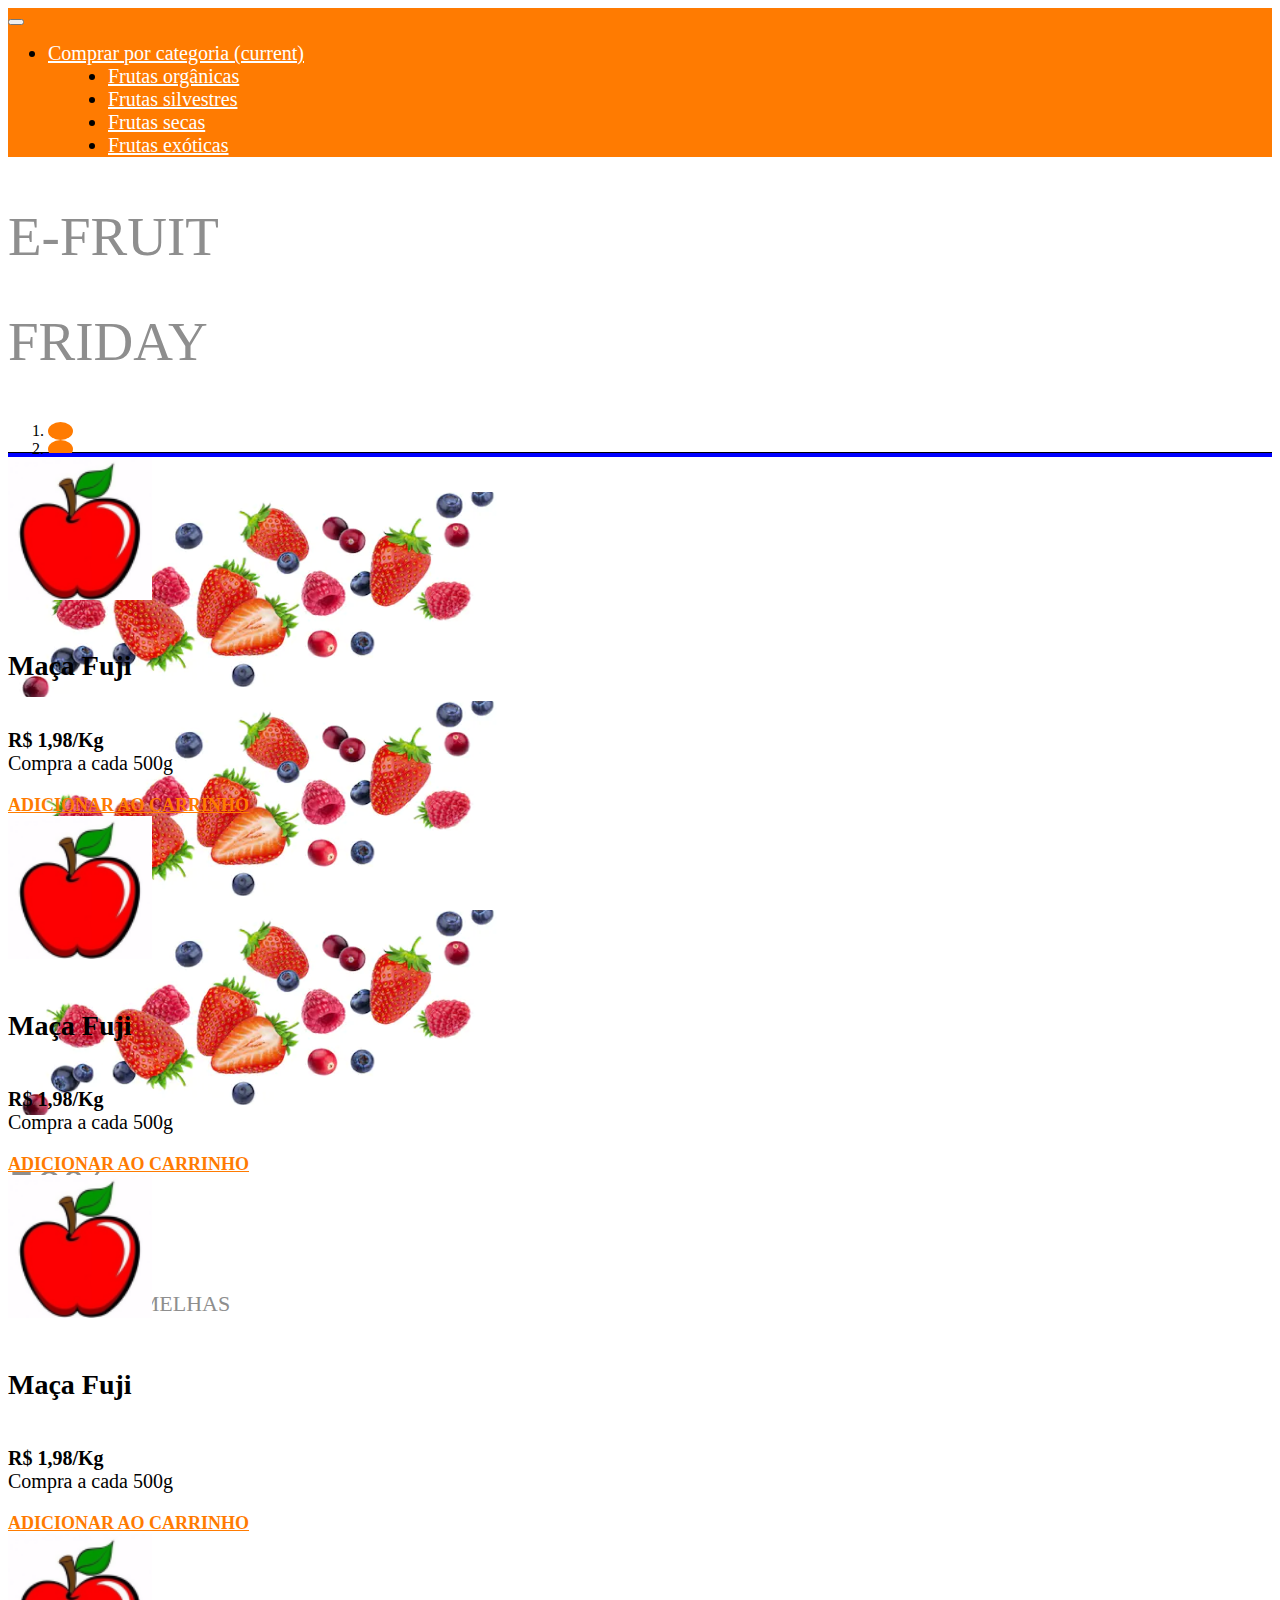
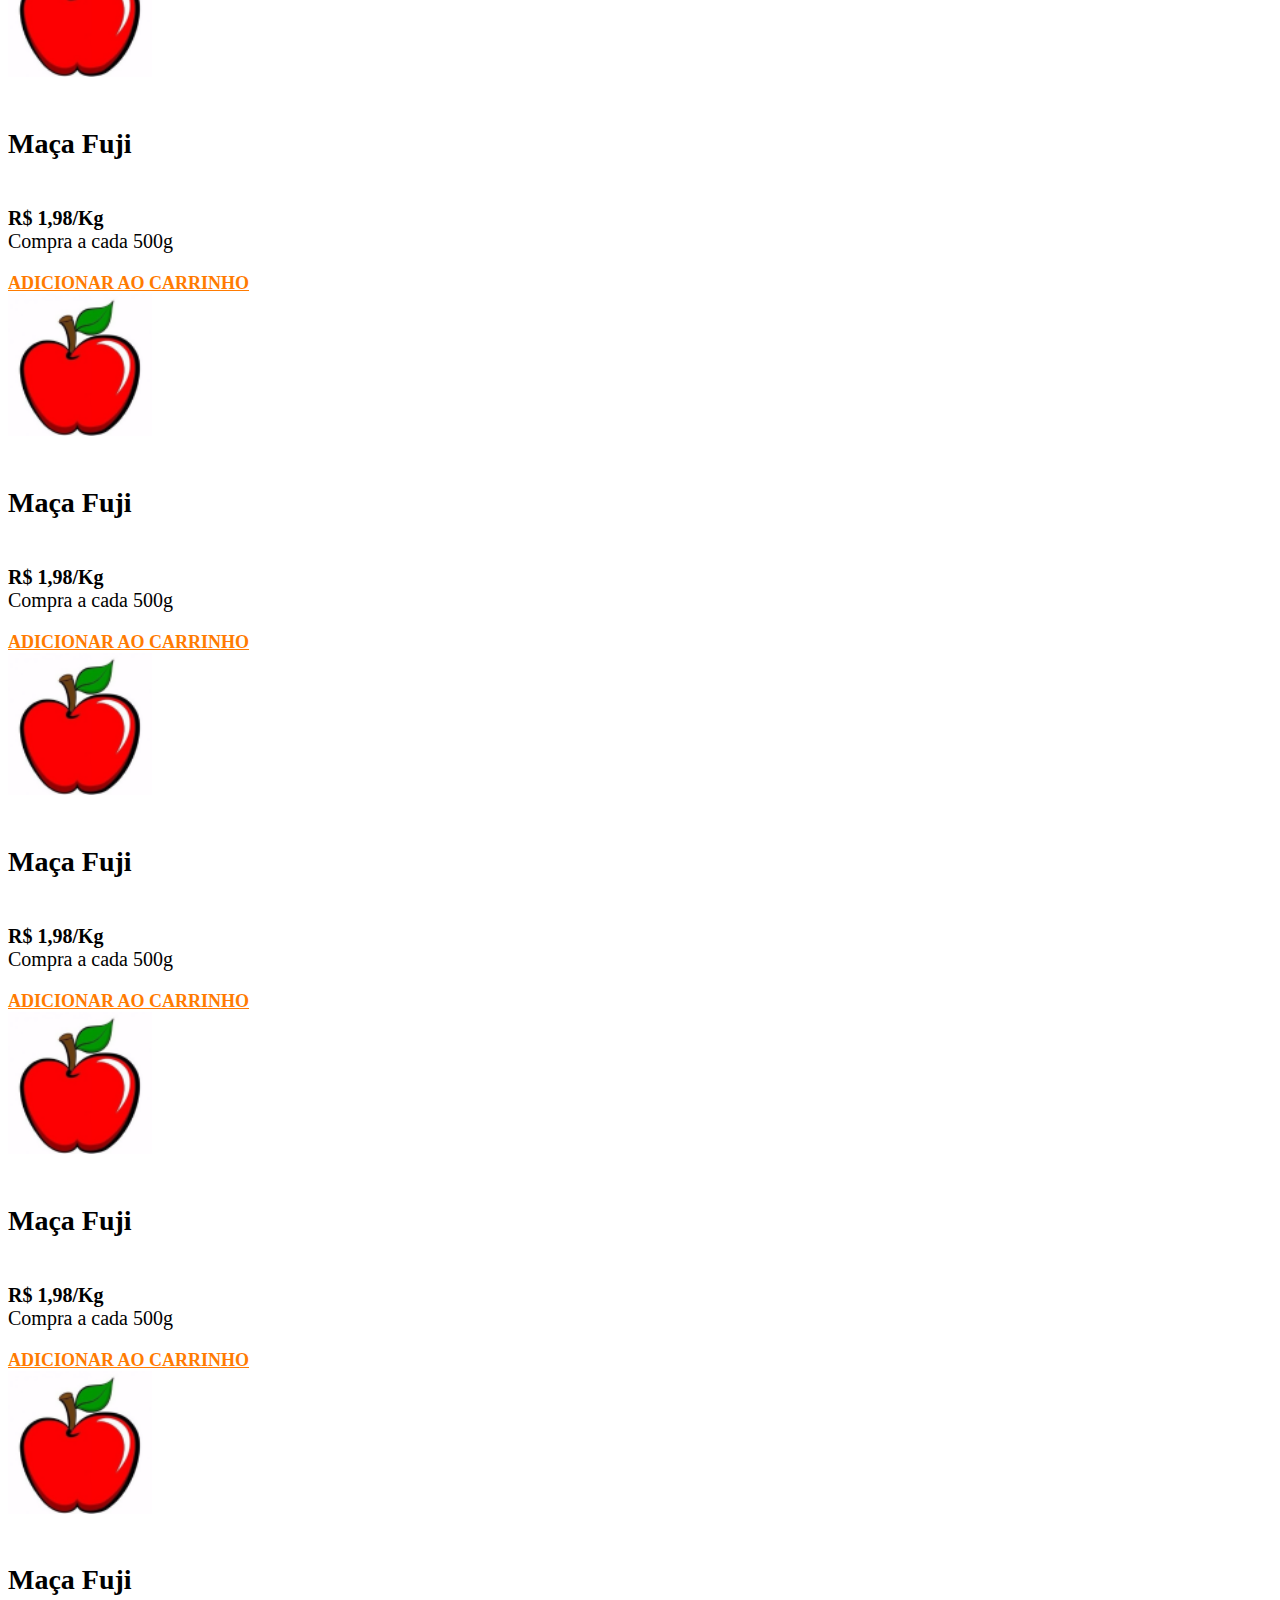
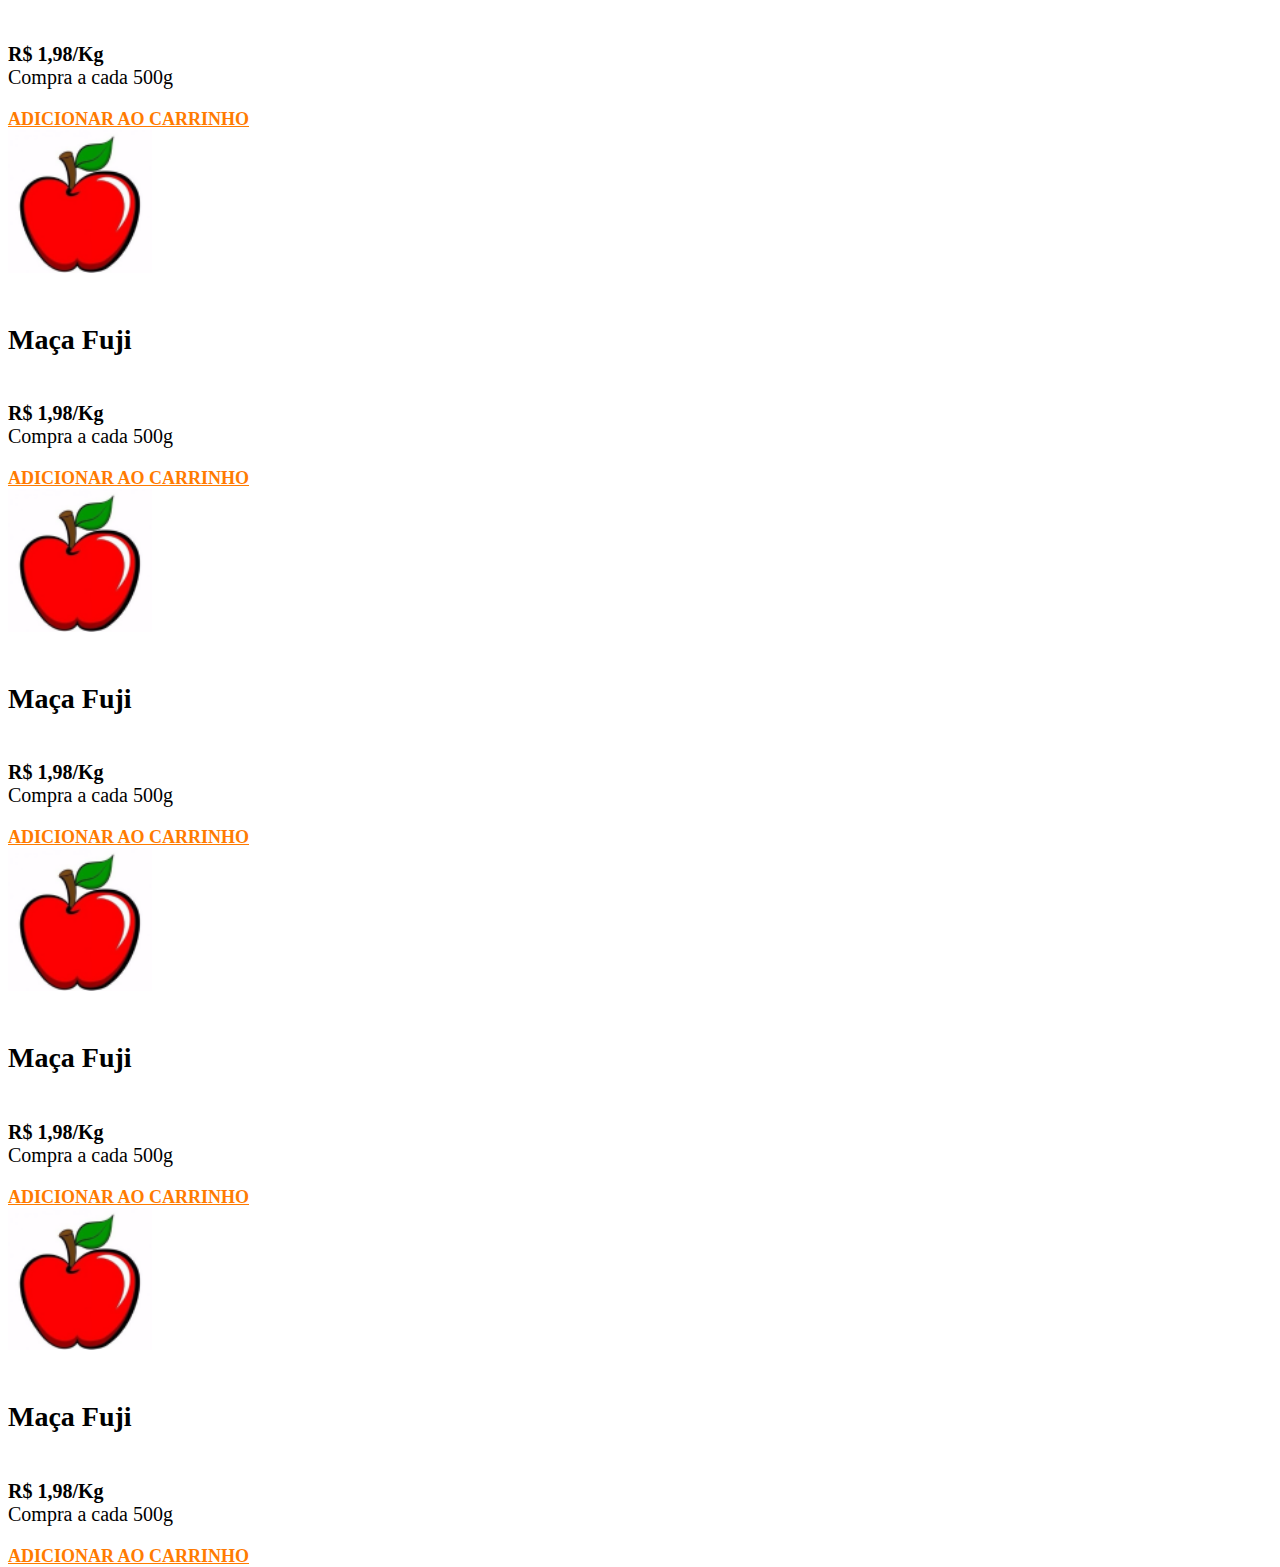
<file: products-page.html>
<!DOCTYPE html>
<html lang="br">
<head>
  <!-- Bootstrap -->
  <link rel="stylesheet" href="https://cdn.jsdelivr.net/npm/bootstrap@4.5.3/dist/css/bootstrap.min.css" integrity="sha384-TX8t27EcRE3e/ihU7zmQxVncDAy5uIKz4rEkgIXeMed4M0jlfIDPvg6uqKI2xXr2" crossorigin="anonymous">
  <script src="https://cdnjs.cloudflare.com/ajax/libs/jquery/1.11.3/jquery.min.js"></script>
  <script src="https://cdn.jsdelivr.net/npm/popper.js@1.16.1/dist/umd/popper.min.js" integrity="sha384-9/reFTGAW83EW2RDu2S0VKaIzap3H66lZH81PoYlFhbGU+6BZp6G7niu735Sk7lN" crossorigin="anonymous"></script>
  <script src="https://cdn.jsdelivr.net/npm/bootstrap@4.5.3/dist/js/bootstrap.min.js" integrity="sha384-w1Q4orYjBQndcko6MimVbzY0tgp4pWB4lZ7lr30WKz0vr/aWKhXdBNmNb5D92v7s" crossorigin="anonymous"></script>
  <link rel="stylesheet" type="text/css" href="style.css">
  <meta charset="utf-8">
  <title>E-Fruit</title>
</head>
<body>
  <nav class="navbar navbar-expand-lg navbar-light bg-light">
    <button class="navbar-toggler" type="button" data-toggle="collapse" data-target="#navbarNav" aria-controls="navbarNav" aria-expanded="false" aria-label="Toggle navigation">
      <span class="navbar-toggler-icon"></span>
    </button>
    <div class="collapse navbar-collapse" id="navbarNav">
      <ul class="navbar-nav">
        <li class="nav-item active">
          <a class="nav-link" href="#">Comprar por categoria <span class="sr-only">(current)</span></a>
        </li>
        <li class="nav-item">
          <a class="nav-link" href="#">Frutas orgânicas</a>
        </li>
        <li class="nav-item">
          <a class="nav-link" href="#">Frutas silvestres</a>
        </li>
        <li class="nav-item">
          <a class="nav-link" href="#">Frutas secas</a>
        </li>
        <li class="nav-item">
          <a class="nav-link" href="#">Frutas exóticas</a>
        </li>
      </ul>
    </div>
  </nav>
  <div class="container-fluid ">
    <div class="row slider-fruit">
      <div class="col-4 d-flex justify-content-center align-items-center" style="line-height: 50px;flex-direction:column;">
        <p class="left-slider">E-FRUIT</p>
        <p class="left-slider">FRIDAY</p>
      </div>
      <div class="col-4">
        <div id="carouselExampleIndicators" class="carousel slide" data-ride="carousel">
          <ol class="carousel-indicators">
            <li data-target="#carouselExampleIndicators" data-slide-to="0" class="active"></li>
            <li data-target="#carouselExampleIndicators" data-slide-to="1"></li>
            <li data-target="#carouselExampleIndicators" data-slide-to="2"></li>
          </ol>
          <div class="carousel-inner">
            <div class="carousel-item active">
              <img src="img\frutas-slider.png" class="d-block w-100" alt="...">
            </div>
            <div class="carousel-item">
              <img src="img\frutas-slider.png" class="d-block w-100" alt="...">
            </div>
            <div class="carousel-item">
              <img src="img\frutas-slider.png" class="d-block w-100" alt="...">
            </div>
          </div>
        </div>
      </div>
      <div class="col-4 d-flex justify-content-center align-items-center flex-column" style="line-height: 30px;">
        <p class="left-slider">50%</p>
        <p class="text-center" style="font-size:22px;color: #8E8E8E;">EM TODAS AS<br>FRUTAS VERMELHAS</p>
      </div>

    </div>
    <div class="row" style="height:300px">
      <div class="col-2" style="border:2px solid blue">

      </div>
      <div class="offset-1 col-9">
        <div class="row mb-5 mt-4">
          <div class="col-12 flex-row d-flex align-items-center justify-content-around">
            <div class="card d-flex align-items-center" style="width: 18rem;">
              <img class="card-img-top" src="img\apple.png" alt="Card image cap">
              <div class="card-body text-center">
                <h5 class="card-title">Maça Fuji</h5>
                <p class="card-text price mt-4"><strong>R$ 1,98/Kg</strong><br>Compra a cada 500g</p>
              </div>
              <div class="card-body">
                <strong><a href="#" class="card-link">ADICIONAR AO CARRINHO</a></strong>
              </div>
            </div>

            <div class="card d-flex align-items-center" style="width: 18rem;">
              <img class="card-img-top" src="img\apple.png" alt="Card image cap">
              <div class="card-body text-center">
                <h5 class="card-title">Maça Fuji</h5>
                <p class="card-text price mt-4"><strong>R$ 1,98/Kg</strong><br>Compra a cada 500g</p>
              </div>
              <div class="card-body">
                <strong><a href="#" class="card-link">ADICIONAR AO CARRINHO</a></strong>
              </div>
            </div>
            <div class="card d-flex align-items-center" style="width: 18rem;">
              <img class="card-img-top" src="img\apple.png" alt="Card image cap">
              <div class="card-body text-center">
                <h5 class="card-title">Maça Fuji</h5>
                <p class="card-text price mt-4"><strong>R$ 1,98/Kg</strong><br>Compra a cada 500g</p>
              </div>
              <div class="card-body">
                <strong><a href="#" class="card-link">ADICIONAR AO CARRINHO</a></strong>
              </div>
            </div>
          </div>
        </div>
        <div class="row mb-5">
          <div class="col-12 flex-row d-flex align-items-center justify-content-around">
            <div class="card d-flex align-items-center" style="width: 18rem;">
              <img class="card-img-top" src="img\apple.png" alt="Card image cap">
              <div class="card-body text-center">
                <h5 class="card-title">Maça Fuji</h5>
                <p class="card-text price mt-4"><strong>R$ 1,98/Kg</strong><br>Compra a cada 500g</p>
              </div>
              <div class="card-body">
                <strong><a href="#" class="card-link">ADICIONAR AO CARRINHO</a></strong>
              </div>
            </div>

            <div class="card d-flex align-items-center" style="width: 18rem;">
              <img class="card-img-top" src="img\apple.png" alt="Card image cap">
              <div class="card-body text-center">
                <h5 class="card-title">Maça Fuji</h5>
                <p class="card-text price mt-4"><strong>R$ 1,98/Kg</strong><br>Compra a cada 500g</p>
              </div>
              <div class="card-body">
                <strong><a href="#" class="card-link">ADICIONAR AO CARRINHO</a></strong>
              </div>
            </div>
            <div class="card d-flex align-items-center" style="width: 18rem;">
              <img class="card-img-top" src="img\apple.png" alt="Card image cap">
              <div class="card-body text-center">
                <h5 class="card-title">Maça Fuji</h5>
                <p class="card-text price mt-4"><strong>R$ 1,98/Kg</strong><br>Compra a cada 500g</p>
              </div>
              <div class="card-body">
                <strong><a href="#" class="card-link">ADICIONAR AO CARRINHO</a></strong>
              </div>
            </div>
          </div>
        </div>
        <div class="row mb-5">
          <div class="col-12 flex-row d-flex align-items-center justify-content-around">
            <div class="card d-flex align-items-center" style="width: 18rem;">
              <img class="card-img-top" src="img\apple.png" alt="Card image cap">
              <div class="card-body text-center">
                <h5 class="card-title">Maça Fuji</h5>
                <p class="card-text price mt-4"><strong>R$ 1,98/Kg</strong><br>Compra a cada 500g</p>
              </div>
              <div class="card-body">
                <strong><a href="#" class="card-link">ADICIONAR AO CARRINHO</a></strong>
              </div>
            </div>

            <div class="card d-flex align-items-center" style="width: 18rem;">
              <img class="card-img-top" src="img\apple.png" alt="Card image cap">
              <div class="card-body text-center">
                <h5 class="card-title">Maça Fuji</h5>
                <p class="card-text price mt-4"><strong>R$ 1,98/Kg</strong><br>Compra a cada 500g</p>
              </div>
              <div class="card-body">
                <strong><a href="#" class="card-link">ADICIONAR AO CARRINHO</a></strong>
              </div>
            </div>
            <div class="card d-flex align-items-center" style="width: 18rem;">
              <img class="card-img-top" src="img\apple.png" alt="Card image cap">
              <div class="card-body text-center">
                <h5 class="card-title">Maça Fuji</h5>
                <p class="card-text price mt-4"><strong>R$ 1,98/Kg</strong><br>Compra a cada 500g</p>
              </div>
              <div class="card-body">
                <strong><a href="#" class="card-link">ADICIONAR AO CARRINHO</a></strong>
              </div>
            </div>
          </div>
        </div>
        <div class="row mb-5">
          <div class="col-12 flex-row d-flex align-items-center justify-content-around">
            <div class="card d-flex align-items-center" style="width: 18rem;">
              <img class="card-img-top" src="img\apple.png" alt="Card image cap">
              <div class="card-body text-center">
                <h5 class="card-title">Maça Fuji</h5>
                <p class="card-text price mt-4"><strong>R$ 1,98/Kg</strong><br>Compra a cada 500g</p>
              </div>
              <div class="card-body">
                <strong><a href="#" class="card-link">ADICIONAR AO CARRINHO</a></strong>
              </div>
            </div>

            <div class="card d-flex align-items-center" style="width: 18rem;">
              <img class="card-img-top" src="img\apple.png" alt="Card image cap">
              <div class="card-body text-center">
                <h5 class="card-title">Maça Fuji</h5>
                <p class="card-text price mt-4"><strong>R$ 1,98/Kg</strong><br>Compra a cada 500g</p>
              </div>
              <div class="card-body">
                <strong><a href="#" class="card-link">ADICIONAR AO CARRINHO</a></strong>
              </div>
            </div>
            <div class="card d-flex align-items-center" style="width: 18rem;">
              <img class="card-img-top" src="img\apple.png" alt="Card image cap">
              <div class="card-body text-center">
                <h5 class="card-title">Maça Fuji</h5>
                <p class="card-text price mt-4"><strong>R$ 1,98/Kg</strong><br>Compra a cada 500g</p>
              </div>
              <div class="card-body">
                <strong><a href="#" class="card-link">ADICIONAR AO CARRINHO</a></strong>
              </div>
            </div>
          </div>
        </div>
      </div>
    </div>
  </div>

</body>
</html>
</file>
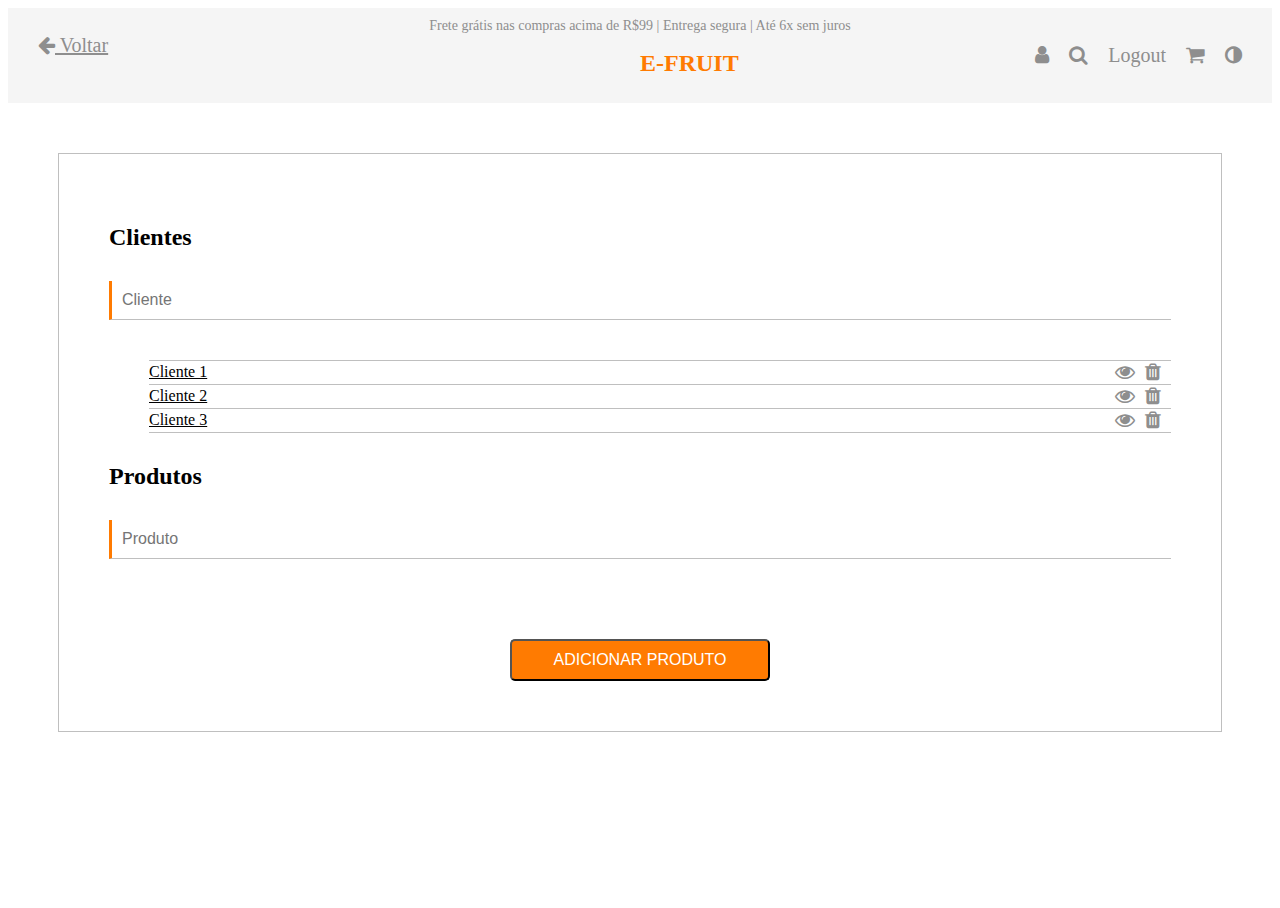
<file: frontend/admin.html>
﻿<!DOCTYPE html>
<html lang="br">
<head>
    <!-- Bootstrap -->
    <link rel="stylesheet" href="https://cdn.jsdelivr.net/npm/bootstrap@4.5.3/dist/css/bootstrap.min.css" integrity="sha384-TX8t27EcRE3e/ihU7zmQxVncDAy5uIKz4rEkgIXeMed4M0jlfIDPvg6uqKI2xXr2" crossorigin="anonymous">
    <script src="https://cdnjs.cloudflare.com/ajax/libs/jquery/1.11.3/jquery.min.js"></script>
    <script src="https://cdn.jsdelivr.net/npm/popper.js@1.16.1/dist/umd/popper.min.js" integrity="sha384-9/reFTGAW83EW2RDu2S0VKaIzap3H66lZH81PoYlFhbGU+6BZp6G7niu735Sk7lN" crossorigin="anonymous"></script>
    <script src="https://cdn.jsdelivr.net/npm/bootstrap@4.5.3/dist/js/bootstrap.min.js" integrity="sha384-w1Q4orYjBQndcko6MimVbzY0tgp4pWB4lZ7lr30WKz0vr/aWKhXdBNmNb5D92v7s" crossorigin="anonymous"></script>
    <script src='api.js'></script>
    <link rel="stylesheet" href="https://cdnjs.cloudflare.com/ajax/libs/font-awesome/4.7.0/css/font-awesome.min.css">
    <link rel="stylesheet" type="text/css" href="style.css">
    <meta charset="utf-8">
    <title>E-Fruit</title>
</head>
<body>

  <!--Modal Cliente-->
  <div class='modal-background' id='modal-background'></div>
  <div class='modal-container' id='modal-client'>
    <div class='client-container'>
      <div class='client-info'>
        <img class='client-image' src='img\avatar.png' alt='Apple' />
        <strong id=client-name> Cliente 1 </strong>
        <div class="item-prop-container">
          <div class='align-item-prop'>
            <span>Nome Completo</span>
            <span>Cliente 1</span>
          </div>
          <div class='align-item-prop'>
            <span>Email</span>
            <span>cliente1@dominio.com</span>
          </div>
          <div class='align-item-prop'>
            <span>Telefone</span>
            <span>(12) 34567890</span>
          </div>
        </div>
      </div>
    </div>
  </div>

  <!--Modal Produto-->
  <div class='modal-background' id='modal-background'></div>
  <div class='modal-container' id='modal-product'>
    <div class='product-container'>
      <div class='product-info'>
        <img class='product-image' src='img\apple.png' alt='Apple' />
        <strong id=product-name></strong>
        <div class="item-prop-container">
          <div class='align-item-prop'>
            <span>Preço por kilo:</span>
            <input id="product-value" type="number" />
            <span>R$</span>
          </div>
          <div class='align-item-prop'>
            <span>Peso estimado por item:</span>
            <input disabled type="number" value="300" />
            <span>g</span>
          </div>
        </div>
      </div>
      <button id="save-product-button" class="btn orange-button">ATUALIZAR PRODUTO</button>
    </div>
  </div>

  <div class="top-bar">
    <spam>Frete grátis nas compras acima de R$99 | Entrega segura | Até 6x sem juros</spam>
    <div class="top-bar-nav">
      <a href="products-page.html" class="small-icon top-bar-back"><i class="fa fa-arrow-left"></i> Voltar</a>
      <h1 class="small-logo">e-fruit</h1>
      <ul class="top-bar-links">
        <li><a href="admin.html" class="small-icon"><i class="fa fa-user"></i></a></li>
        <li><a href="#" class="small-icon"><i class="fa fa-search"></i></a></li>
        <li><span onclick='logout()' style='cursor: pointer;' class="small-icon">Logout</span></li>
        <li><a href="#" class="small-icon"><i class="fa fa-shopping-cart"></i></a></li>
        <li id="adjust-contrast"><a href="#" class="small-icon"><i class="fa fa-adjust"></i></a></li>
      </ul>
    </div>
  </div>

  <!--Conteúdo principal-->
  <div class="admin-main-box">
    <h2>Clientes</h2>
    <input class="admin-search" type="text" name="cliente" placeholder="Cliente" />
    <ul>
      <!--Temporário antes de integrar com backend-->
      <li class="admin-list-item">
        <a href="#">Cliente 1</a>
        <a href="#" onClick="openModal('client')" class="small-icon"><i class="fa fa-eye"></i></a>
        <a href="#" class="small-icon"><i class="fa fa-trash"></i></a>
      </li>
      <li class="admin-list-item">
        <a href="#">Cliente 2</a>
        <a href="#" onClick="openModal('client')" class="small-icon"><i class="fa fa-eye"></i></a>
        <a href="#" class="small-icon"><i class="fa fa-trash"></i></a>
      </li>
      <li class="admin-list-item">
        <a href="#">Cliente 3</a>
        <a href="#" onClick="openModal('client')" class="small-icon"><i class="fa fa-eye"></i></a>
        <a href="#" class="small-icon"><i class="fa fa-trash"></i></a>
      </li>
    </ul>
    <h2>Produtos</h2>
    <input class="admin-search" type="text" name="produto" placeholder="Produto" />
    <ul id="products" class="admin-list">
    </ul>
    <button class="btn orange-button">ADICIONAR PRODUTO</button>
  </div>
  <script type="text/javascript">
    function handleContrast(changeValue) {
      let isHighContrast = JSON.parse(localStorage.getItem("efruit:isHighContrast")) || false;

      if (changeValue) {
        isHighContrast = !isHighContrast;
        localStorage.setItem("efruit:isHighContrast", isHighContrast);
      }

      if (isHighContrast) {
        document.documentElement.style.setProperty("--primary", "#FFF");
        document.documentElement.style.setProperty("--secundary", "#F5F5F5");
        document.documentElement.style.setProperty("--white", "#000");
        document.documentElement.style.setProperty("--grey", "#8E8E8E");
      } else {
        document.documentElement.style.setProperty("--primary", "#FF7B01");
        document.documentElement.style.setProperty("--secundary", "#F5F5F5");
        document.documentElement.style.setProperty("--white", "#FFF");
        document.documentElement.style.setProperty("--grey", "#8E8E8E");
      }
    }

    window.onload = function () {
      handleContrast(false);

      loadProducts();
    }

    const logout = () => {
      delete localStorage['efruit:user'];
      delete localStorage['cart'];
      window.location.href = 'index.html';
    };

    const modalBackground = document.getElementById('modal-background');
    modalBackground.onclick = (e) => {
      e.preventDefault();

      const body = document.getElementsByTagName('body')[0];
      body.classList.remove('stop-scrolling');

      const modalBackground = document.getElementById('modal-background');
      const modalProduct = document.getElementById('modal-product');
      const modalClient = document.getElementById('modal-client');

      modalBackground.style.visibility = 'hidden';
      modalProduct.style.visibility = 'hidden';
      modalClient.style.visibility = 'hidden';
    };

    const openModal = (type, productId, product) => {

      const modalBackground = document.getElementById('modal-background');
      const modal = type === 'product' ?
        document.getElementById('modal-product') :
        document.getElementById('modal-client');

      modalBackground.style.visibility = 'visible';
      modal.style.visibility = 'visible';

      document.documentElement.scrollTop = 0;

      const body = document.getElementsByTagName('body')[0];
      body.classList.add('stop-scrolling');

      document.getElementById("product-name").innerHTML = product.name;
      document.getElementById("product-value").value = product.price;

      document.getElementById("save-product-button").onclick = () => {
        product.name = document.getElementById("product-name").innerHTML;
        product.price = parseInt(document.getElementById("product-value").value);

        apiUPDATE(`/product/${productId}`, product);
      };
    };

    const adjustContrastButton = document.getElementById("adjust-contrast");
    adjustContrastButton.onclick = () => {
      handleContrast(true);
    }

    const loadProducts = async () => {
      const response = await apiGET('/product');

      if (response.status) {
        const products = document.getElementById('products');
        for (let productId in response.products) {
          let li = document.createElement("li");
          li.classList.add("admin-list-item");

          let a = document.createElement("a");
          a.innerHTML = response.products[productId].name;
          li.appendChild(a);

          a = document.createElement("a");
          a.classList.add("small-icon");
          let i = document.createElement("i");
          i.classList.add("fa", "fa-eye");
          a.appendChild(i);
          a.onclick = () => openModal('product', productId, response.products[productId]);
          li.appendChild(a);

          a = document.createElement("a");
          a.classList.add("small-icon");
	 
	  a.onclick = () => {
	    _apiRequest(`/product/${response.products[productId].id}`, 'DELETE');
	    window.location.reload(true);
	  };
          i = document.createElement("i");
          i.classList.add("fa", "fa-trash");
          a.appendChild(i);
          li.appendChild(a);

          products.appendChild(li);
        }
      }
    }
  </script>
</body>
</html>
</file>
<file: style.css>
/* Login - Web */
.login,.signup {
  background: url("img/frutas.png") no-repeat;
  background-size: cover;
}
html, body {
  height:100%;
}
.navbar {
  background-color: #FF7B01 !important;
}
.navbar a {
  color: #fff !important;
}
.navbar .collapse {
  justify-content: center;
}
.navbar .collapse li{
  margin-left: 60px;
  font-size: 20px;
}
.navbar .collapse li:nth-child(1){
  margin-left: 0px !important;
}
.login .container, .signup .container {
  height: 100%;
  display: flex;
  justify-content: center;
  align-items: center;
}
.background-card {
  border-radius: 5px;
  height: 810px;
  width:800px;
  background-color: #FFFFFF;
}
.centralize-container {
  display: flex;
  justify-content: center;
  align-items: flex-start;
}
.login-text {
  color: #FF7B01;
  font-size: 25px;
}
.centralize-container form {
  width: 65%;
}
.orange-button {
  padding: 10px 41px;
  color: #FFFFFF;
  background: #FF7B01;
  border-radius: 5px;
  font-size: 16px;
}
.forgot-password {
  color: #000000;
  font-size: 14px;
}
.signup-button {
  padding: 10px 9px;
  color: #000000;
  background: #FFFFFF;
  border: 1px solid #FF7B01;
  border-radius: 5px;
  font-size: 16px;
}
#carouselExampleIndicators {
  height: 100%;
}
.slider-fruit {
  height: 240px;
  border-bottom: 1px solid #000000;
}
.carousel-indicators li {
  background: #FF7B01;
  border-radius: 50%;
  width: 25px;
}
.left-slider {
  color: #8E8E8E;
  font-size: 55px;
}
.card-img-top {
  width: 50%;
}
.card-link {
  color: #FF7B01;
  font-size: 18px;
  text-decoration: underline;
}
.card-title {
  font-size: 28px;
}
.card-text.price {
  font-size: 20px;
}
</file>
<file: frontend/style.css>
:root {
  font-size: 62.5%;
  --primary: #FF7B01;
  --secundary: #F5F5F5;
  --white: #FFF;
  --grey: #8E8E8E;
}

body {
  background-color: var(--white);
}

/* Login - Web */
.login,.signup {
  background: url("img/frutas.png") no-repeat;
  background-size: cover;
}
html, body {
  height:100%;
}

label {
  font-size: 1.6rem;
}

.form-control {
  font-size: 1.6rem;
  line-height: 1.5rem;
  border-radius: 0.5rem;
}

.navbar {
  background-color: var(--primary) !important;
}
.navbar a {
  color: var(--white) !important;
}
.navbar .collapse {
  justify-content: center;
}
.navbar .collapse li{
  margin-left: 6.0rem;
  font-size: 2.0rem;
}
.navbar .collapse li:nth-child(1){
  margin-left: 0px !important;
}
.navbar .container-fluid .row {
  width: 100% !important;
}
.navbar-expand-lg {
  position: sticky;
  top: 0;
  z-index: 2;
}
.login .container, .signup .container {
  height: 100%;
  display: flex;
  justify-content: center;
  align-items: center;
}
.signup .background-card{
  height: 81.0rem;
}
.background-card {
  border-radius: .5rem;
  height: 70.0rem;
  width:80.0rem;
  background-color: var(--white);
}
.centralize-container {
  display: flex;
  justify-content: center;
  align-items: flex-start;
}
.login-text {
  color: var(--primary);
  font-size: 2.5rem;
}
.centralize-container form {
  width: 65%;
}
.orange-button {
  padding: 1.0rem 4.1rem;
  color: var(--white);
  background: var(--primary);
  border-radius: .5rem;
  font-size: 1.6rem;
}
.forgot-password {
  color: #000000;
  font-size: 1.4rem;
}
.signup-button {
  padding: 1.0rem .9rem;
  color: #000000;
  background: var(--white);
  border: .1rem solid var(--primary);
  border-radius: .5rem;
  font-size: 1.6rem;
}
#carouselExampleIndicators {
  height: 100%;
}
.slider-fruit {
  height: 24.0rem;
}
.slider-fruit>div {
  line-height: 5.0rem;
  flex-direction:column;
}
.slider-fruit div:last-child {
  line-height: 3.0rem;
}
.slider-fruit div:last-child p:last-child {
  font-size:2.2rem;
  color: var(--grey);
}
.carousel-indicators li {
  background: var(--primary);
  border-radius: 50%;
  width: 2.5rem;
}
.left-slider {
  color: var(--grey);
  font-size: 5.5rem;
}
.card-img-top {
  width: 50%;
}
.card-link {
  color: var(--primary);
  font-size: 1.8rem;
  text-decoration: underline;
  cursor: pointer;
}
.card-title {
  font-size: 2.8rem;
}
.card-text, .card-text.price {
  font-size: 2.0rem;
}

#products-list {
  height:30.0rem;
  justify-content: center;
  align-items: center;
}

.modal-container {
  width: 40.0rem;
  height: 50rem;
  background-color: white;
  position: absolute;
  z-index: 99;
  box-shadow: .1rem .3rem .8rem #888888;
  margin-left: auto;
  margin-right: auto;
  left: 0;
  right: 0;
  top: 10%;
  visibility: hidden;
  border-radius: 2.0rem;
  font-size: 1.6rem;
}
.modal,
.modal-title,
.product-container,
.forgot-password,
#cart-total-message,
#cart-total-value,
#cart-finish-button,
#delivery-subtotal-message,
#delivery-subtotal-value,
#delivery-message,
#delivery-value,
#delivery-total-message,
#delivery-total-value {
  font-size: 2.0rem;
}
.row {
  width: initial !important;
}
.button-rounded {
  background-color: var(--primary);
  color: var(--white);
  border-radius: 71%;
  height: 25px;
  width: 25px;
  text-align: center;
  font-size: 16px;
}
#formPayment, #formAddress {
  margin-top: 200px;
}
.save-button {
  padding: 10px 41px;
  background-color: var(--primary);
  color: var(--white);
  border: none;
  font-size: 1.2rem;
}
.orange-text {
  color: var(--primary);
}
.purchase {
  background: var(--primary);
  border: none;
  color: var(--white);
  padding: 4px 29px;
  border-radius: 7px;
}
.modal-background {
  width: 100%;
  height: 100%;
  background-color: white;
  opacity: 0.5;
  filter: brightness(50%);
  position: absolute;
  z-index: 98;
  visibility: hidden;
}
.text-menu-mobile {
  color: #707070;
}
.stop-scrolling {
  height: 100%;
  overflow: hidden;
}

.product-container {
  width: 100%;
  height: 100%;
  display: flex;
  flex-direction: column;
  justify-content: space-around;
  align-items: center;
}

.product-info {
  width: 30.0rem;
  height: 70%;
  border: .1rem solid #BFBFBF;
  display: flex;
  flex-direction: column;
  align-items: center;
  justify-content: space-between;
  padding: 2.0rem .0rem;
}

.navbar.fixed-bottom {
  background-color: var(--secundary) !important;
}
.bold {
  font-weight: bolder;
}
.to-cart-button {
  width: 12.5rem;
  height: 4.0rem;
  background-color: var(--primary);
  border-radius: .8rem;
  display: flex;
  align-items: center;
  justify-content: center;
  color: white;
  letter-spacing: .2rem;
  font-weight: bolder;
  filter: drop-shadow(.0rem .4rem .4rem rgba(0, 0, 0, 0.25));
  cursor: pointer;
  transition: width, background-color 0.5s ease;
}

.product-image {
  width: 12.2rem;
  height: 11.4rem;
}

.align-item-prop {
  display: flex;
  justify-content: space-between;
  align-items: center;
}

.align-item-prop input {
  width: 70%;
}

.item-prop-container {
  width: 70%;
}

.quantity-selector {
  width: 10.0rem;
  height: 4.0rem;
  border: .1rem solid;
  border-radius: 1.0rem;
  display: flex;
  justify-content:space-around;
  align-items: center;
  font-weight: bolder;
  cursor: pointer;
}

.added-to-cart {
  width: 15.0rem;
  background-color: green;
}

/*top bar styles*/

.top-bar {
  display: flex;
  flex-direction: column;
  align-items: center;
  padding: 1.0rem;
  background: var(--secundary);
  height: 75px;
}

.top-bar spam {
  font-size: 1.4rem;
  font-weight: 500;
  color: var(--grey);
}

.top-bar-nav {
  display: flex;
  width: 100%;
  justify-content: space-between;
}

.small-logo {
  /*font-family: 'Sansation';*/
  font-size: 2.4rem;
  text-transform: uppercase;
  color: var(--primary);
  position: absolute;
  left: 50%;
}

.top-bar-links {
  display: flex;
  list-style-type: none;
}

.top-bar-back {
  padding-left: 2.0rem;
}

.top-bar-links li {
  padding-right: 2.0rem;
}

#logout-button {
  cursor: pointer;
}

@media  (max-width: 700px) {
  .small-logo {
    padding-left: 2.0rem;
    text-align: initial;
    padding-left: 2.0rem;
    left: 0;
    right: 0;
  }
  .top-bar spam {
    display: none;
  }
}

/* font awesome icons customization*/

.small-icon {
  font-size: 2.0rem;
  color: var(--grey);
}

.small-icon:hover {
  color: var(--primary);
}

/* admin page */

.admin-main-box {
  display: flex;
  flex-direction: column;
  margin: 5.0rem;
  padding: 5.0rem;
  border: .1rem solid #BFBFBF;
}

.admin-main-box button {
  align-self: center;
  margin-top: 3.0rem;
}

.admin-main-box h2 {
  font-size: 2.4rem;
  margin-bottom: 3.0rem;
}

.admin-search {
  border: 0;
  border-left: .3rem solid var(--primary);
  border-bottom: .1rem solid #BFBFBF;
  padding: 1.0rem;
  margin-bottom: 3.0rem;
  font-size: 16px;
}

.admin-list-item {
  font-size: 16px;
  border-top: .1rem solid #BFBFBF;
  display: flex;
}

.admin-list-item:last-child {
  border-bottom: .1rem solid #BFBFBF;
}

.admin-list-item a:first-child {
  flex-grow: 1;
  align-self: center;
  color: #000;
}

.admin-list-item a {
  padding-right: 1.0rem;
}
#carouselExampleIndicators {
  display: flex;
  align-items: center;
}
@media only screen and (max-width: 576px) {
  .center-mobile {
    text-align: center;
  }
  .only-mobile {
    display: block !important;
  }
  .only-web {
    display: none;
  }
  form {
    margin-top: 2.0rem;
  }
  .form-group label {
    display: none;
  }
  .background-card {
    width: 95%;
  }
  .centralize-container form {
    width: 100%;
  }
  .signup .background-card {
    height: 68.0rem;
  }
}
@media only screen and (max-width: 767px) {
  .display-none-720 {
    display: none !important;
  }
}
@media only screen and (max-width: 450px) {
  .modal-container {
    width: 90%;
  }
  .product-info {
    width: 80%;
  }
  .item-prop-container {
    width: 70%;
  }
}
</file>
